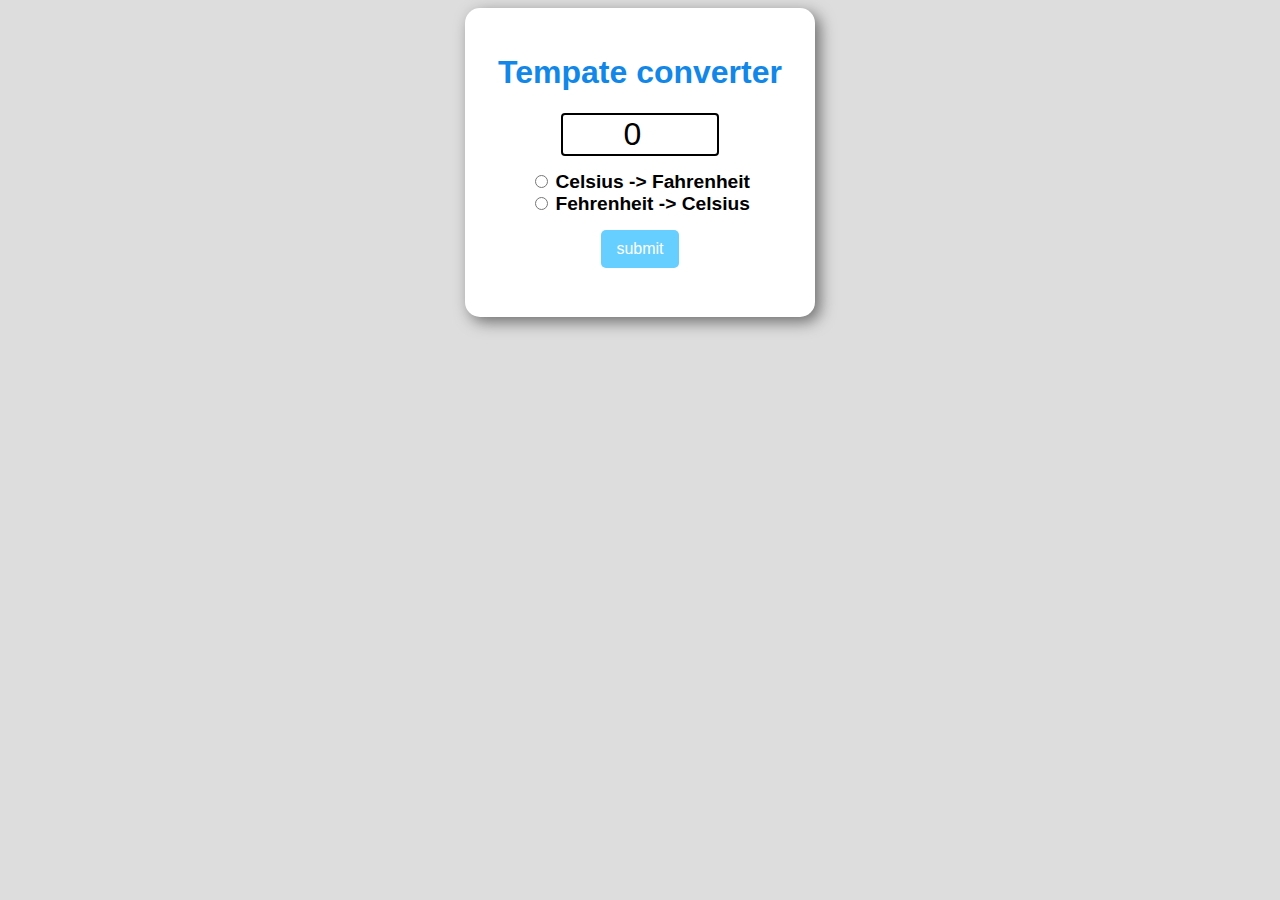
<file: index.html>
<!DOCTYPE html>
<html lang="en">

<head>
    <meta charset="UTF-8">
    <meta name="viewport" content="width=device-width, initial-scale=1.0">
    <title>temp converter</title>
    <link rel="stylesheet" href="styles.css">
</head>
<body>

    <form>
        <h1>Tempate converter</h1>
        <input type="number" id="textbox" value="0"><br>

        <input type="radio" id="toFahrenheit" name="unit">
        <label for="toFahrenheit">Celsius -> Fahrenheit</label><br>

        <input type="radio" id="toCelsius" name="unit">
        <label for="toCelsius">Fehrenheit -> Celsius</label><br>
        
        <button type="button" onclick="convert()">submit</button>
        <p id ="result"></p>
     </form>

     <script src="script.js"></script>
</body>
</html>
</file>
<file: styles.css>
body{
    font-family: arial, sans-serif;
    background-color: rgb(221, 221, 221);
}

h1{
    color: rgb(17, 135, 233);
}

form{
    background-color: rgb(255, 255, 255);
    text-align: center ;
    max-width: 300px;
    margin: auto;
    padding: 25px;
    border-radius: 15px;
    box-shadow: 5px 5px 15px rgba(0, 0, 0, 0.5);
}

#textbox{
    width: 50%;
    text-align: center;
    font-size: 2em;
    border: 2px solid rgb(0, 0, 0);
    border-radius: 4px;
    margin-bottom: 15px;
}

label{
    font-size: 1.2em;
   font-weight: bold;
}

button{
    margin-top: 15px;
    background-color: rgb(102, 207, 255);
    color: white;
    font-size: 1em;
    border: none;
    padding: 10px 15px;
    border-radius: 5px;
    cursor: pointer;
}

button:hover{
    background-color: rgb(17, 135, 233);
}

#result{
    font-size: 1.5em;
    font-weight: bold;
}
</file>
